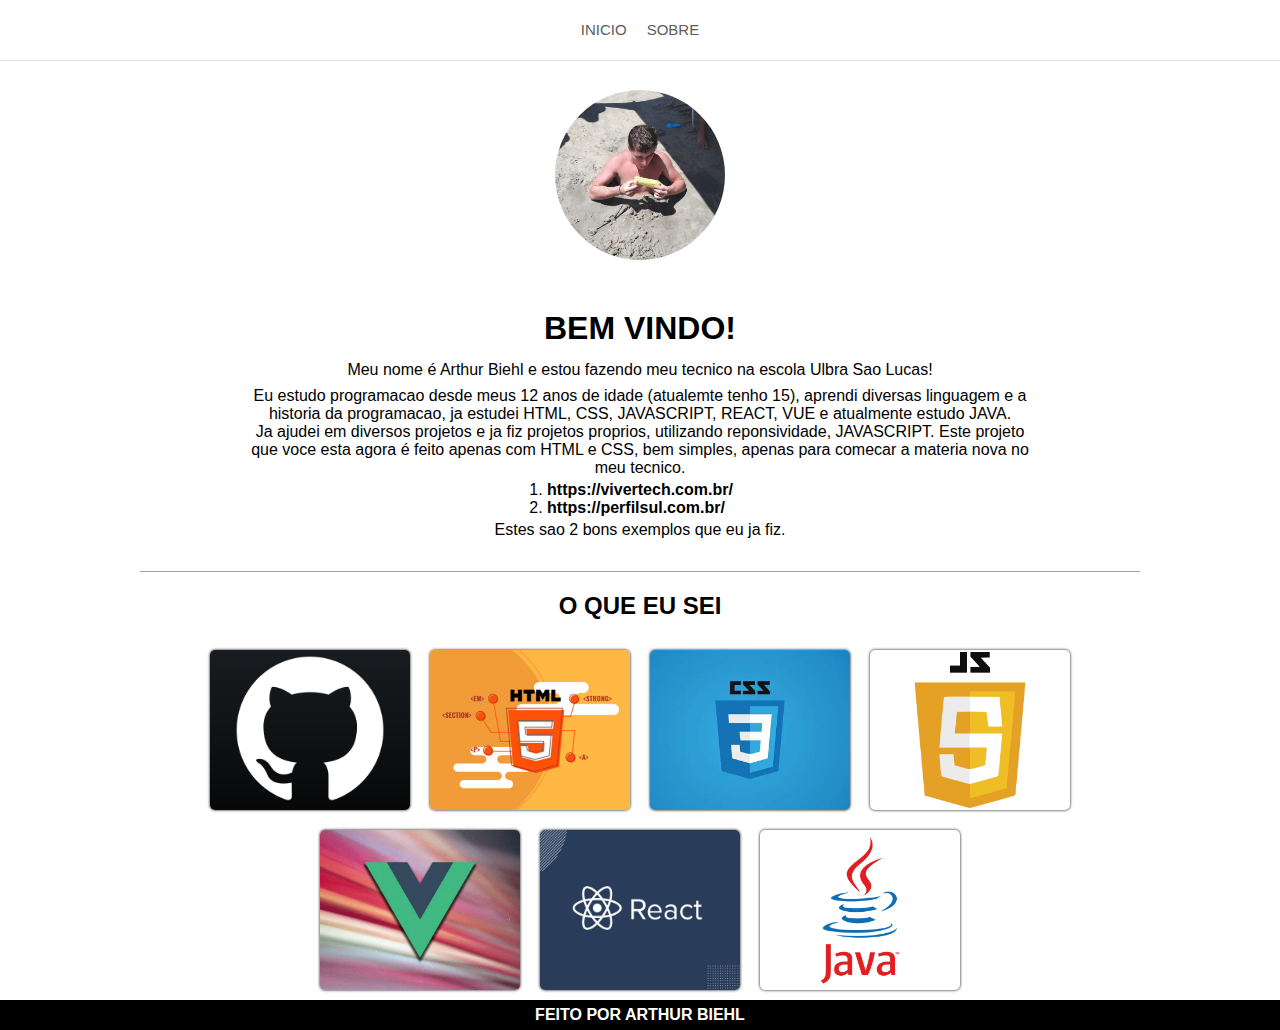
<file: index.html>
<!DOCTYPE html>
<html lang="en">

<head>
    <meta charset="UTF-8">
    <meta name="viewport" content="width=device-width, initial-scale=1.0">
    <title>potifolio</title>
    <link rel="shortcut icon" href="fotos/eu.jpg" type="image/x-icon">
    <link rel="stylesheet" href="style.css">
</head>

<body>
    <header>
        <div class="tags">
            <a href="#">INICIO</a>
            <a href="#">SOBRE</a>
            
        </div>
    </header>
    <div class="principal">
        <div class="container">
            <div class="fotoMinha">
                <img src="fotos/eu.jpg" alt="" class="eu">
            </div>
            <div class="info">
                <h1>BEM VINDO!</h1>
                <p>Meu nome é Arthur Biehl e estou fazendo meu tecnico na escola Ulbra Sao Lucas!</p>
                <p>Eu estudo programacao desde meus 12 anos de idade (atualemte tenho 15), aprendi diversas linguagem e a historia da programacao, ja estudei HTML, CSS, JAVASCRIPT, REACT, VUE e atualmente estudo JAVA.<br>
                Ja ajudei em diversos projetos e ja fiz projetos proprios, utilizando reponsividade, JAVASCRIPT. Este projeto que voce esta agora é feito apenas com HTML e CSS, bem simples, apenas para comecar a materia nova no meu tecnico.
                <ol>
                    <li><a href="https://vivertech.com.br/">https://vivertech.com.br/</a></li>
                    <li><a href="https://perfilsul.com.br/">https://perfilsul.com.br/</a></li>
                    
                </ol>
                <p>Estes sao 2 bons exemplos que eu ja fiz.</p>
                </p>

            </div>
        </div>
    </div>
    <div class="projetos">
        <div class="linha"></div>

        <h2>O QUE EU SEI</h2>
        <div class="conteiner_box">
            <a href="https://github.com/arthurbiehl" target="_blank"><div class="box1"></div></a>
            <a href="#"><div class="box2"></div></a>
            <a href="#"><div class="box3"></div></a>
            <a href="#"><div class="box4"></div></a>
        </div>

    </div>
    <div class="projetos">
        <div class="conteiner_box">
            <a href="#"><div class="box5"></div></a>
            <a href="#"><div class="box6"></div></a>
            <a href="#"><div class="box7"></div></a>


        </div>
    </div>

    <footer> 
        <p><strong>FEITO POR ARTHUR BIEHL</strong></p>
    </footer>
</body> 

</html>
</file>
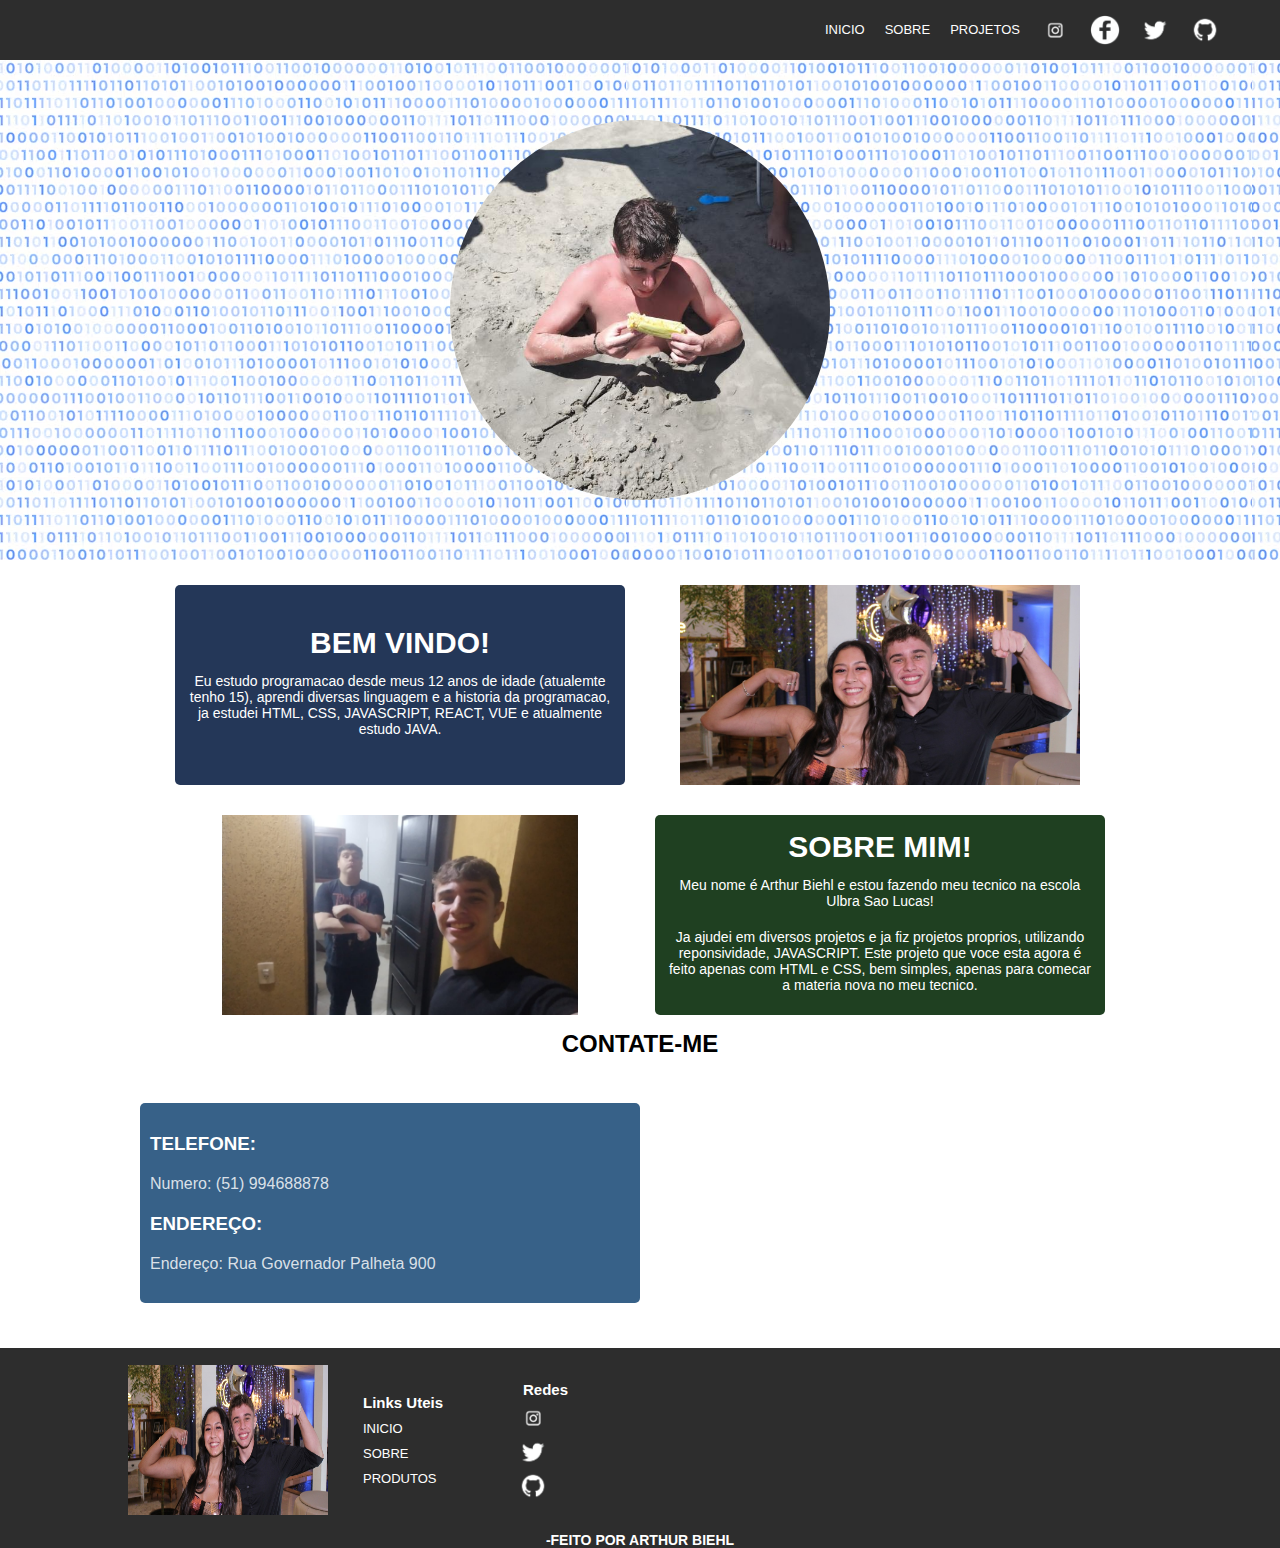
<file: pages/index.html>
<!DOCTYPE html>
<html lang="en">

<head>
    <meta charset="UTF-8">
    <meta name="viewport" content="width=device-width, initial-scale=1.0">
    <title>Portifolio - Arthur Biehl</title>
    <link rel="shortcut icon" href="../fotos/eu.jpg" type="image/x-icon">
    <link rel="stylesheet" href="../css/style.css">
    <link rel="stylesheet" href="../css/header.css">
    <link rel="stylesheet" href="../css/footer.css">
</head>

<body>
    <header>
        <div class="tags">
            <a href="index.html">INICIO</a>
            <a href="../pages/sobre.html">SOBRE</a>
            <a href="projetos.html">PROJETOS</a>
            <div class="links">
                <a href="https://www.instagram.com/biehl_arthur/"><img src="../fotos/icone_brancoinsta.jpn.png" alt=""
                        class="instagram"></a>
                <a href="https://www.instagram.com/biehl_arthur/"><img src="../fotos/icone_brandofacebook.jpg.png"
                        alt="" class="facebook"></a>
                <a href="https://x.com/Biehl001"><img src="../fotos/icone_brancotw.jpg.png" alt="" class="tw"></a>
                <a href="https://github.com/arthurbiehl?tab=repositories"><img src="../fotos/iconegitbranco.png" alt=""
                        class="git"></a>

            </div>
        </div>
    </header>

    <div class="principal">
        <div class="container">
            <div class="fotoMinha"></div>
        </div>
    </div>

    <div class="sobre">
        <div class="primeiro">
            <h2>BEM VINDO!</h2>
            <p>Eu estudo programacao desde meus 12 anos de idade (atualemte tenho 15), aprendi diversas linguagem e
                a historia da programacao, ja estudei HTML, CSS, JAVASCRIPT, REACT, VUE e atualmente estudo
                JAVA.

            </p>
        </div>
        <div class="segundo">
            <img src="../fotos/eueDhi.jpeg" alt="">
        </div>

        <div class="terceiro">
            <img src="../fotos/jauneeu.jpg.jpeg" alt="">
        </div>

        <div class="quarto">
            <h2>SOBRE MIM!</h2>
            <p>Meu nome é Arthur Biehl e estou fazendo meu tecnico na escola Ulbra Sao Lucas!</p>
            <p> Ja ajudei em diversos projetos e ja fiz projetos proprios, utilizando reponsividade, JAVASCRIPT.
                Este projeto que voce esta agora é feito apenas com HTML e CSS, bem simples, apenas para comecar a
                materia nova no meu tecnico.
            </p>
        </div>

    </div>
    <h2>CONTATE-ME</h2>
    <div class="contato">
        
        <div class="container_contato">
            <div class="contatar">
                <h3> TELEFONE:</h3>
                <p>Numero: (51) 994688878</p>
                <h3>ENDEREÇO:</h3>
                <p>Endereço: Rua Governador Palheta 900</p>
            </div>

        </div>

        <div class="div_iframe">
            <iframe src="https://www.google.com/maps/embed?pb=!1m18!1m12!1m3!1d3461.211078275176!2d-51.1663855!3d-29.8293285!2m3!1f0!2f0!3f0!3m2!1i1024!2i768!4f13.1!3m3!1m2!1s0x95196f4e74800fb9%3A0x3731768ad7ba452d!2sR.%20Gov.%20Palheta%20-%20Get%C3%BAlio%20Vargas%2C%20Sapucaia%20do%20Sul%20-%20RS%2C%2093210-130!5e0!3m2!1spt-BR!2sbr!4v1718214193744!5m2!1spt-BR!2sbr" style="border:0;" allowfullscreen="" loading="lazy" referrerpolicy="no-referrer-when-downgrade"></iframe>
        </div>
    </div>
    


    <footer>
        <div class="container_footer">
            <div class="footer_img">
                <img src="../fotos/eueDhi.jpeg" alt="">
            </div>

            <div class="uteis">
                <p>Links Uteis</p>
                <a href="">INICIO</a>
                <a href="">SOBRE</a>
                <a href="">PRODUTOS</a>
            </div>
            
            <div class="redes">
                <p>Redes</p>
                <a href=""><img src="../fotos/icone_brancoinsta.jpn.png" alt=""></a>
                <a href=""><img src="../fotos/icone_brancotw.jpg.png" alt=""></a>
                <a href=""><img src="../fotos/iconegitbranco.png" alt=""></a>

            </div>
            

        </div>
        <div class="feito_por">
            <p>-FEITO POR ARTHUR BIEHL</p>
        </div>
    </footer>
</body>

</html>
</file>
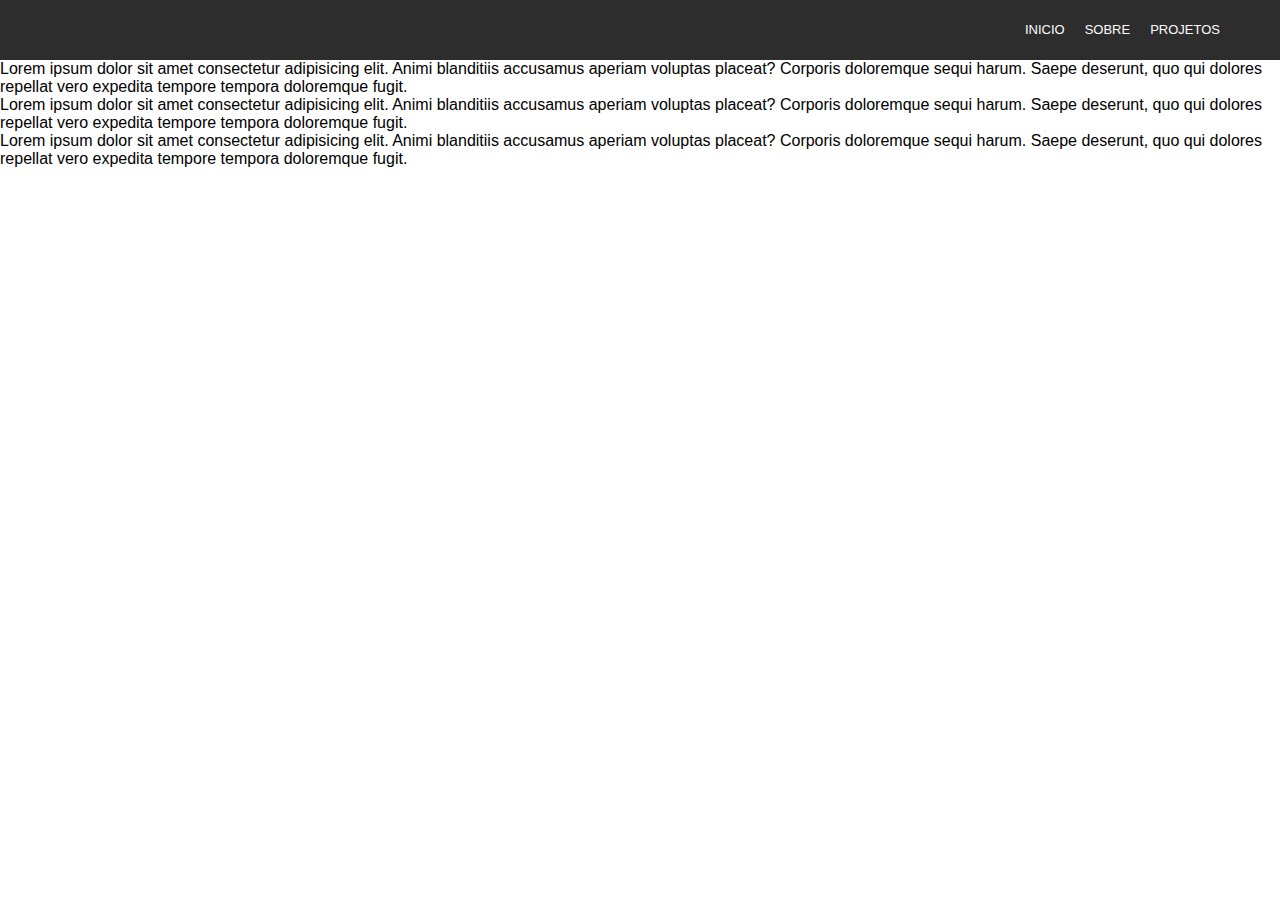
<file: pages/fontes.html>
<!DOCTYPE html>
<html lang="en">

<head>
    <meta charset="UTF-8">
    <meta name="viewport" content="width=device-width, initial-scale=1.0">
    <title>Fontes</title>
    <link rel="shortcut icon" href="../fotos/eu.jpg" type="image/x-icon">
    <link rel="stylesheet" href="../css/fontes.css">
    <link rel="stylesheet" href="../css/header.css">

</head>

<body>
    <header>
        <div class="tags">
            <a href="#">INICIO</a>
            <a href="#">SOBRE</a>
            <a href="projetos.html">PROJETOS</a>

        </div>
    </header>

    <div class="fontes">
        <p class="1">Lorem ipsum dolor sit amet consectetur adipisicing elit. Animi blanditiis accusamus aperiam voluptas placeat? Corporis doloremque sequi harum. Saepe deserunt, quo qui dolores repellat vero expedita tempore tempora doloremque fugit.</p>

        <p class="2">Lorem ipsum dolor sit amet consectetur adipisicing elit. Animi blanditiis accusamus aperiam voluptas placeat? Corporis doloremque sequi harum. Saepe deserunt, quo qui dolores repellat vero expedita tempore tempora doloremque fugit.</p>

        <p>Lorem ipsum dolor sit amet consectetur adipisicing elit. Animi blanditiis accusamus aperiam voluptas placeat? Corporis doloremque sequi harum. Saepe deserunt, quo qui dolores repellat vero expedita tempore tempora doloremque fugit.</p>

    </div>
</body>

</html>
</file>
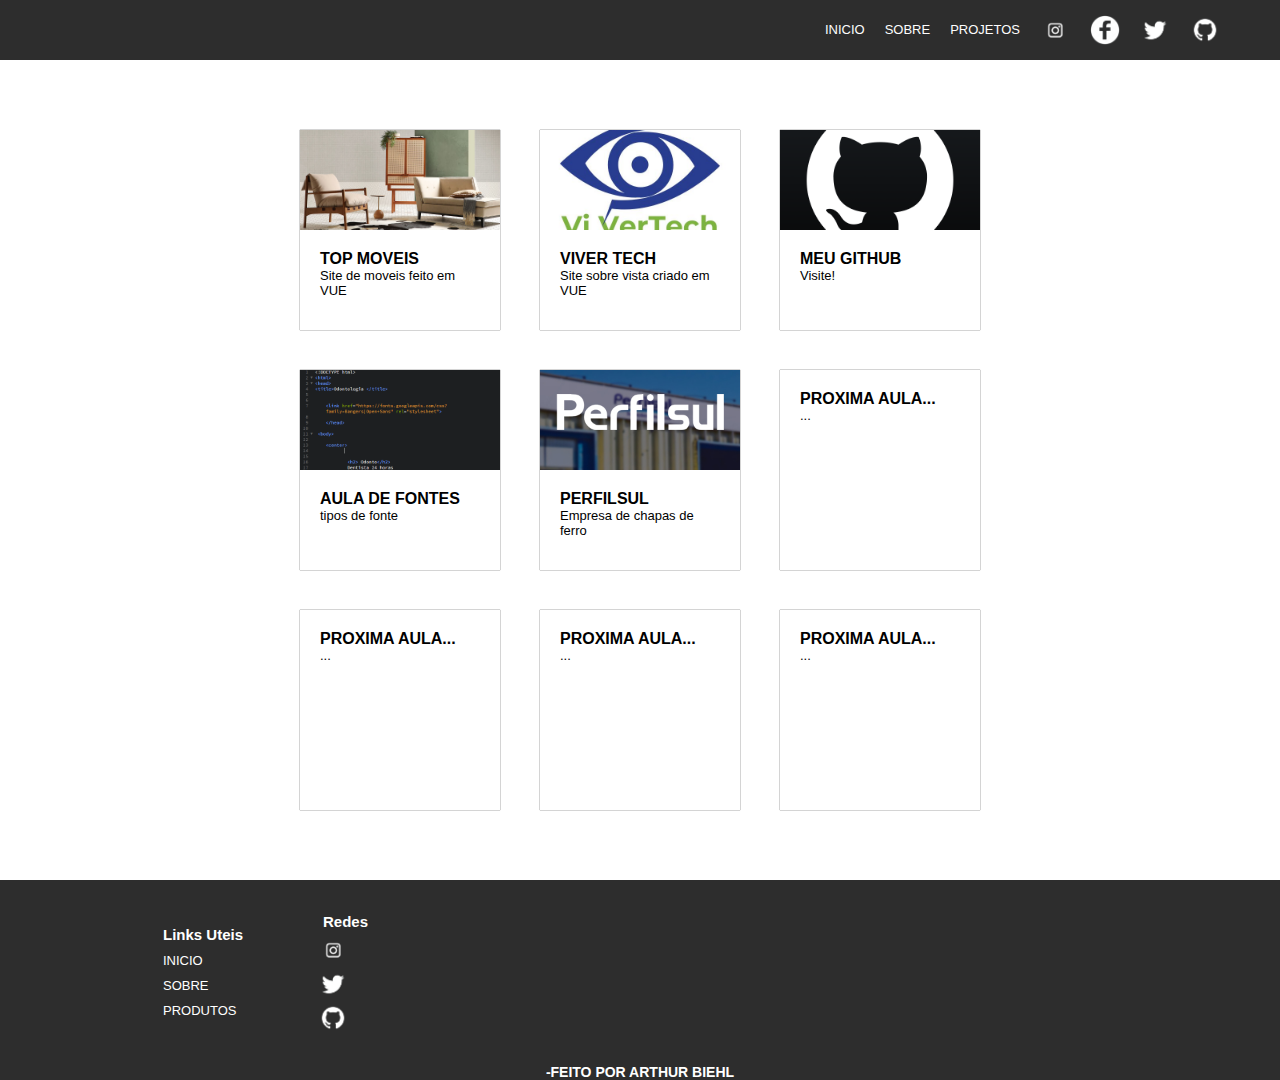
<file: pages/projetos.html>
<!DOCTYPE html>
<html lang="en">

<head>
    <meta charset="UTF-8">
    <meta name="viewport" content="width=device-width, initial-scale=1.0">
    <title>Projetos</title>
    <link rel="shortcut icon" href="../fotos/eu.jpg" type="image/x-icon">
    <link rel="stylesheet" href="../css/style.css">
    <link rel="stylesheet" href="../css/caixas.css">
    <link rel="stylesheet" href="../css/header.css">
    <link rel="stylesheet" href="../css/footer.css">

</head>

<body>
    <header>
        <div class="tags">
            <a href="index.html">INICIO</a>
            <a href="../pages/sobre.html">SOBRE</a>
            <a href="projetos.html">PROJETOS</a>
            <div class="links">
                <a href="https://www.instagram.com/biehl_arthur/"><img src="../fotos/icone_brancoinsta.jpn.png" alt=""
                        class="instagram"></a>
                <a href="https://www.instagram.com/biehl_arthur/"><img src="../fotos/icone_brandofacebook.jpg.png"
                        alt="" class="facebook"></a>
                <a href="https://x.com/Biehl001"><img src="../fotos/icone_brancotw.jpg.png" alt="" class="tw"></a>
                <a href="https://github.com/arthurbiehl?tab=repositories"><img src="../fotos/iconegitbranco.png" alt=""
                        class="git"></a>

            </div>
        </div>
    </header>
    
    <main>

        <div class="container_main" >

            <a href=" http://217.196.60.94:3455/" target="_blank">
                <div class="caixa">
                    <div class="img1"></div>
                    <div class="escrita">
                        <h2>TOP MOVEIS</h2>
                        <p>Site de moveis feito em VUE</p>
                    </div>
                </div>
            </a>
            <a href="https://vivertech.com.br/" target="_blank">
                <div class="caixa">
                    <div class="img2"></div>
                    <div class="escrita">
                        <h2>VIVER TECH</h2>
                        <p>Site sobre vista criado em VUE</p>
                    </div>
                </div>
            </a>
            <a href="https://github.com/arthurbiehl" target="_blank">
                <div class="caixa">
                    <div class="img3"></div>
                    <div class="escrita">
                        <h2>MEU GITHUB</h2>
                        <p>Visite!</p>
                    </div>
                </div>
            </a>
            <a href="fontes.html" target="_blank">
                <div class="caixa">
                    <div class="img4"></div>
                    <div class="escrita">
                        <h2>AULA DE FONTES</h2>
                        <p>tipos de fonte</p>
                    </div>
                </div>
            </a>
            <a href="https://perfilsul.com.br/" target="_blank">
                <div class="caixa">
                    <div class="img5"></div>
                    <div class="escrita">
                        <h2>PERFILSUL</h2>
                        <p>Empresa de chapas de ferro</p>
                    </div>
                </div>
            </a>
            <a href="" target="_blank">
                <div class="caixa">
                    <div class="img6"></div>
                    <div class="escrita">
                        <h2>PROXIMA AULA...</h2>
                        <p>...</p>
                    </div>
                </div>
            </a>
            <a href="" target="_blank">
                <div class="caixa">
                    <div class="img6"></div>
                    <div class="escrita">
                        <h2>PROXIMA AULA...</h2>
                        <p>...</p>
                    </div>
                </div>
            </a>
            <a href="" target="_blank">
                <div class="caixa">
                    <div class="img6"></div>
                    <div class="escrita">
                        <h2>PROXIMA AULA...</h2>
                        <p>...</p>
                    </div>
                </div>
            </a>
            <a href="" target="_blank">
                <div class="caixa">
                    <div class="img6"></div>
                    <div class="escrita">
                        <h2>PROXIMA AULA...</h2>
                        <p>...</p>
                    </div>
                </div>
            </a>

        </div>
    </main>

    <footer>
        <div class="container_footer">
            <div class="uteis">
                <p>Links Uteis</p>
                <a href="">INICIO</a>
                <a href="">SOBRE</a>
                <a href="">PRODUTOS</a>
            </div>
            
            <div class="redes">
                <p>Redes</p>
                <a href=""><img src="../fotos/icone_brancoinsta.jpn.png" alt=""></a>
                <a href=""><img src="../fotos/icone_brancotw.jpg.png" alt=""></a>
                <a href=""><img src="../fotos/iconegitbranco.png" alt=""></a>

            </div>
            

        </div>
        <div class="feito_por">
            <p>-FEITO POR ARTHUR BIEHL</p>
        </div>
    </footer>

</body>

</html>
</file>
<file: style.css>
* {
    margin: 0;
    padding: 0;
    font-family: 'Nunito', sans-serif;
}

@import url('https://fonts.googleapis.com/css2?family=Nunito:ital,wght@0,200..1000;1,200..1000&display=swap');

header {
    display: flex;
    justify-content: center;
    align-items: center;
    height: 60px;
    box-shadow: 0px 0px 1px rgb(70, 70, 70);
    transition: 1s;

}

a{
    text-decoration: none;
}

.linha {
    width: 1000px;
    height: 1px;
    background-color: rgb(161, 161, 161);
}

.tags {
    display: flex;
    justify-content: center;
    align-items: center;
}

.tags a {
    padding: 10px;
    line-height: 10px;
    font-size: 15px;
    text-decoration: none;
    color: rgb(92, 92, 92);
}

.tags img {
    width: 40px;
}

.tags a:hover{
    padding: 20px;
    transition: 0.4s;
    background-color: rgba(207, 207, 207, 0.164);
    color: black;
    border-radius: 10px;

}

.tags img:hover {
    width: 44px;
    padding: 5px;
    transition: 0.4s;

}

.principal {

    display: flex;
    justify-content: center;
    align-items: center;
}

.principal h1 {
    padding: 10px;
}

.container {
    display: flex;
    flex-direction: column;
    justify-content: center;
    align-items: center;
}

.fotoMinha {
    display: flex;
    justify-content: center;
    align-items: center;
    height: 190px;
    padding-top: 20px;
    padding-bottom: 10px;

}

.eu {
    width: 170px;
    height: 170px;
    border-radius: 360px;
}

.info {
    display: flex;
    flex-direction: column;
    justify-content: center;
    align-items: center;
    width: 800px;
    padding: 20px;
}

.info p {
    text-align: center;
    padding: 4px;
}

.info a {
    color: black;
    font-weight: bold;
}


.projetos {
    display: flex;
    justify-content: center;
    align-items: center;
    flex-direction: column;

}

.projetos h2 {
    display: flex;
    justify-content: center;
    align-items: center;
    padding: 20px;
}

.conteiner_box {
    display: flex;
    justify-content: center;
    align-items: center;
    max-width: 700px;
    transition: 0.4s;
    
}

.conteiner_box :hover {
    padding: 5px;
    transition: 0.4s;

}

.box1 {
    display: flex;
    justify-content: center;
    align-items: center;
    width: 200px;
    height: 160px;
    border-radius: 5px;
    margin: 10px;
    background-image: url("fotos/git.jpg");
    background-position: center;
    background-size: cover;
    box-shadow: 0px 0px 3px black;
}

.box2 {
    display: flex;
    justify-content: center;
    align-items: center;
    width: 200px;
    height: 160px;
    border-radius: 5px;
    margin: 10px;
    background-image: url("fotos/html.png");
    background-position: center;
    background-size: cover;
    box-shadow: 0px 0px 3px black;

}

.box3 {
    display: flex;
    justify-content: center;
    align-items: center;
    width: 200px;
    height: 160px;
    border-radius: 5px;
    margin: 10px;
    background-image: url("fotos/css.jpg");
    background-position: center;
    box-shadow: 0px 0px 3px black;
    background-size: cover;


}

.box4 {
    display: flex;
    justify-content: center;
    align-items: center;
    width: 200px;
    height: 160px;
    border-radius: 5px;
    margin: 10px;
    background-image: url("fotos/javaS.png");
    background-position: center;
    box-shadow: 0px 0px 3px black;
    background-size: cover;

}

.box5 {
    display: flex;
    justify-content: center;
    align-items: center;
    width: 200px;
    height: 160px;
    border-radius: 5px;
    margin: 10px;
    background-image: url("fotos/vue.jpg");
    background-position: center;
    box-shadow: 0px 0px 3px black;
    background-size: cover;

}

.box6 {
    display: flex;
    justify-content: center;
    align-items: center;
    width: 200px;
    height: 160px;
    border-radius: 5px;
    margin: 10px;
    background-image: url("fotos/react.jpg");
    background-position: center;
    box-shadow: 0px 0px 3px black;
    background-size: cover;

}

.box7 {
    display: flex;
    justify-content: center;
    align-items: center;
    width: 200px;
    height: 160px;
    border-radius: 5px;
    margin: 10px;
    background-image: url("fotos/java.jpg");
    background-position: center;
    box-shadow: 0px 0px 3px black;
    background-size: cover;

}

footer{
    display: flex;
    justify-content: center;
    align-items: center;
    background-color: rgb(0, 0, 0);
    color: white;
    height: 30px;
}
</file>
<file: css/style.css>
* {
    margin: 0;
    padding: 0;
    font-family: sans-serif;
    font-family: 'Tiny', sans-serif;
}

@import url('https://fonts.googleapis.com/css2?family=Nunito:ital,wght@0,200..1000;1,200..1000&display=swap');
@import url('https://fonts.googleapis.com/css2?family=Montserrat:ital,wght@0,100..900;1,100..900&family=Raleway:ital,wght@0,100..900;1,100..900&display=swap');
@import url('https://fonts.googleapis.com/css2?family=Raleway:ital,wght@0,100..900;1,100..900&display=swap');
@import url('https://fonts.googleapis.com/css2?family=Tiny5&display=swap');/*nova*/

body {
    display: flex;
    justify-content: center;
    align-items: center;
    flex-direction: column;
    font-family: 'Tiny', sans-serif;
}


.principal {
    width: 100%;
    height: 500px;
    display: flex;
    justify-content: center;
    align-items: center;
    margin-bottom: 10px;
    background: url("../fotos/codigos.jpg");

}

.principal h1 {
    padding: 10px;
}

.container {
    width: auto;
    display: flex;
    justify-content: center;
    align-items: center;
}


.fotoMinha {
    width: 380px;
    height: 380px;
    margin: 0;
    display: flex;
    justify-content: center;
    align-items: center;
    border-radius: 360px;
    background: url('../fotos/eu.jpg');
    background-size: cover;
    transition: 2s;
}
/* MUDAR FOTO AU PASSAR POR CIMA 
.fotoMinha:hover {
    background: url('../fotos/jauneeu.jpg.jpeg');
    background-size: cover;
    align-items: center;
    

}
*/

main {
    display: flex;
    justify-content: center;
    align-items: center;
    flex-direction: column;

}

.sobre {
    display: flex;
    justify-content: center;
    align-items: center;
    flex-wrap: wrap;
    width: 80%;
    height: auto;

}

.primeiro {
    display: flex;
    width: 450px;
    height: 200px;
    margin: 15px;
    border-radius: 5px;
    flex-direction: column;
    justify-content: center;
    align-items: center;
    text-align: center;
    background-color: #243758;
    box-sizing: 3px ;

}

.primeiro h2 {
    align-items: center;
    justify-content: center;
    font-size: 30px;
    font-weight: 700;
    margin: 3px;
    color: white;

}

.primeiro p {
    font-size: 14px;
    margin: 10px;
    color: rgb(255, 255, 255);
}

.segundo {
    display: flex;
    justify-content: center;
    width: 450px;
    height: 200px;
    margin: 15px;
    background-size: cover;

}

.terceiro {
    display: flex;
    justify-content: center;
    width: 450px;
    height: 200px;
    margin: 15px;
    background-size: cover;
}

.quarto{
    display: flex;
    width: 450px;
    height: 200px;
    margin: 15px;
    border-radius: 5px;
    flex-direction: column;
    justify-content: center;
    align-items: center;
    text-align: center;
    background-color: #1F4021;
    box-sizing: 3px ;
}

.quarto p {
    font-size: 14px;
    margin: 10px;
    color: rgb(255, 255, 255);
}

.quarto h2{
    align-items: center;
    justify-content: center;
    font-size: 30px;
    font-weight: 700;
    margin: 3px;
    color: white;
}

.contato {
    width: 1000px;
    height: 250px;
    margin: 20px;
    display: flex;
    justify-content: center;
    align-items: center;
    

}

.contato h2 {
    color: rgba(0, 0, 0, 0.795);
}

.container_contato {
    display: flex;
    justify-content: center;
    align-items: center;
    width: 1000px;
    height: 300px
}

.contatar {
    width: 500px;
    height: 200px;
    margin: 20px;
    border-radius: 5px;
    display: flex;
    justify-content: center;
    align-items: left;
    flex-direction: column;
    background-color: rgb(55, 97, 136);
}

.contatar p {
    font-weight: 500;
    margin: 10px;
    color: rgba(255, 255, 255, 0.822);
}

.contatar h3 {
    margin: 10px;
    color: white;
}

iframe {
    width: 500px;
    height: 200px;
}




@media screen and (max-width: 700px) {

    .conteiner_box {
        flex-direction: column;
    }

    .info {
        width: 400px;
    }

    .contato {
        width: 100%;
        height: auto;
        display: flex;
        flex-direction: column;
        justify-content: center;
        align-items: center;
    }

    .contatar {
        width: 300px;
    }

    .div_iframe {
        width: 80%;
        display: flex;
        justify-content: center;
        align-items: center;
    }


}

@media screen and (max-width: 400px) {

    .conteiner_box {
        flex-direction: column;
    }

    .info {
        width: 380px;
    }

    .eu {
        width: 150px;
        height: 150px;
    }

    .contato {
        display: flex;
        flex-direction: column;
    }

    .container_contato {
        display: flex;
        flex-direction: column;
    }
}
</file>
<file: css/header.css>
*{
    padding: 0;
    margin: 0;
}


header {
    width: 100%;
    height: 40px;
    display: flex;
    justify-content: flex-end;
    align-items: center;
    height: 60px;
    background-color: rgba(0, 0, 0, 0.822);
    transition: 1s;
    font-family: 'Raleway', sans-serif;
    

}

a{
    text-decoration: none;
}

.tags {
    display: flex;
    justify-content: flex-end;
    align-items: center;
    padding-right: 50px;
}

.tags a {
    padding: 10px;
    line-height: 10px;
    font-size: 13px;
    text-decoration: none;
    color: rgb(253, 253, 253);
}

.tags a:hover{
    padding: 10px;
    transition: 0.4s;
    background-color: rgba(207, 207, 207, 0.164);
    color: rgb(255, 255, 255);
    border-radius: 2px;

}

.icone {
    font-size: 17px;
    display: flex;
    justify-content: left;
    align-items: left   ;
}

.links {
    display: flex;
    justify-content: center;
    align-items: center;
}

.links img {
    width: 30px;
}

@media screen and (max-width: 600px) {

    header{
        display: flex;
        justify-content: center;
        align-items: center;
    }

    .tags {
        display: flex;
        justify-content: center;
        align-items: center;
    }
}
</file>
<file: css/footer.css>
footer {
    width: 100%;
    height: 200px;
    color: white;
    display: flex;
    justify-content: center;
    align-items: center;
    flex-direction: column;
    background-color: rgba(0, 0, 0, 0.822);

}

.container_footer {
    display: flex;
    justify-content: left;
    align-items: center;
    width: 80%;
    height: 200px;
}

.footer_img {
    width: 200px;
    height: 150px;
    background-size: contain;

}

.footer_img img {
    width: 100%;
    height: 100%;
}

.uteis {
    width: 100px;
    height: 100px;
    margin: 10px;
    padding: 20px;
    display: flex;
    justify-content: center;
    align-items: left;
    flex-direction: column;
}

.uteis a{
    margin: 5px;
    text-decoration: none;
    color: white;
    font-size: 13px;

}

.uteis p {
    margin: 5px;
    font-weight: 700;
    font-size: 15px;
}

.uteis a:hover {
    font-weight: 600;
}

.redes{
    width: 100px;
    height: 100px;
    margin: 10px;
    padding: 20px;
    display: flex;
    justify-content: center;
    align-items: left;
    flex-direction: column;
}

.redes img {
    width: 30px;
}

.redes p {
    margin: 5px;
    font-weight: 700;
    font-size: 15px;
}

.feito_por {
    display: flex;
    justify-content: left;
    align-items: center;
    font-weight: 700;
    font-size: 14px;
}
</file>
<file: css/fontes.css>
*{
    margin: 0;
    padding: 0;
}

@import url('https://fonts.googleapis.com/css2?family=Raleway:ital,wght@0,100..900;1,100..900&display=swap');

body{
    font-family: 'Raleway', sans-serif;
}
</file>
<file: css/caixas.css>
main{
    display: flex;
    justify-content: center;
    align-items: center;
}

.container_main {
    max-width: 900px;
    height: auto;
    margin: 50px;
    display: flex;
    justify-content: center;
    align-items: center;
    flex-wrap: wrap;
    

}

.caixa {
    display: flex;
    flex-direction: column;
    text-decoration: none;
    color: black;
    width: 200px;
    height: 200px;
    margin: 20px;
    box-shadow: 0px 0px 1px black;
}

.escrita{
    display: flex;
    justify-content: flex-start;
    align-items: flex-start;
    flex-direction: column;
    width: 150px;
    height: auto;
    margin: 20px;
}

.escrita p {
    font-size: 13px;
    align-items: center;
}

.escrita h2{
    font-size: 16px;
}



.img1 {
    width: 100%;
    height: 100px;
    display: flex;
    justify-content: center;
    align-items: center;
    background-image: url("../fotos/imoveis.jpg");
    background-position: center;
    background-size: cover;
}
.img2 {
    width: 100%;
    height: 100px;
    display: flex;
    justify-content: center;
    align-items: center;
    background-image: url("../fotos/vivertech.png");
    background-position: center;
    background-size: cover;
}
.img3 {
    width: 100%;
    height: 100px;
    display: flex;
    justify-content: center;
    align-items: center;
    background-image: url("../fotos/git.jpg");
    background-position: center;
    background-size: cover;
}
.img4 {
    width: 100%;
    height: 100px;
    display: flex;
    justify-content: center;
    align-items: center;
    background-image: url("../fotos/fontes.png");
    background-position: center;
    background-size: cover;
}
.img5 {
    width: 100%;
    height: 100px;
    display: flex;
    justify-content: center;
    align-items: center;
    background-image: url("../fotos/perfilsul.png");
    background-position: center;
    background-size: cover;
}
</file>
